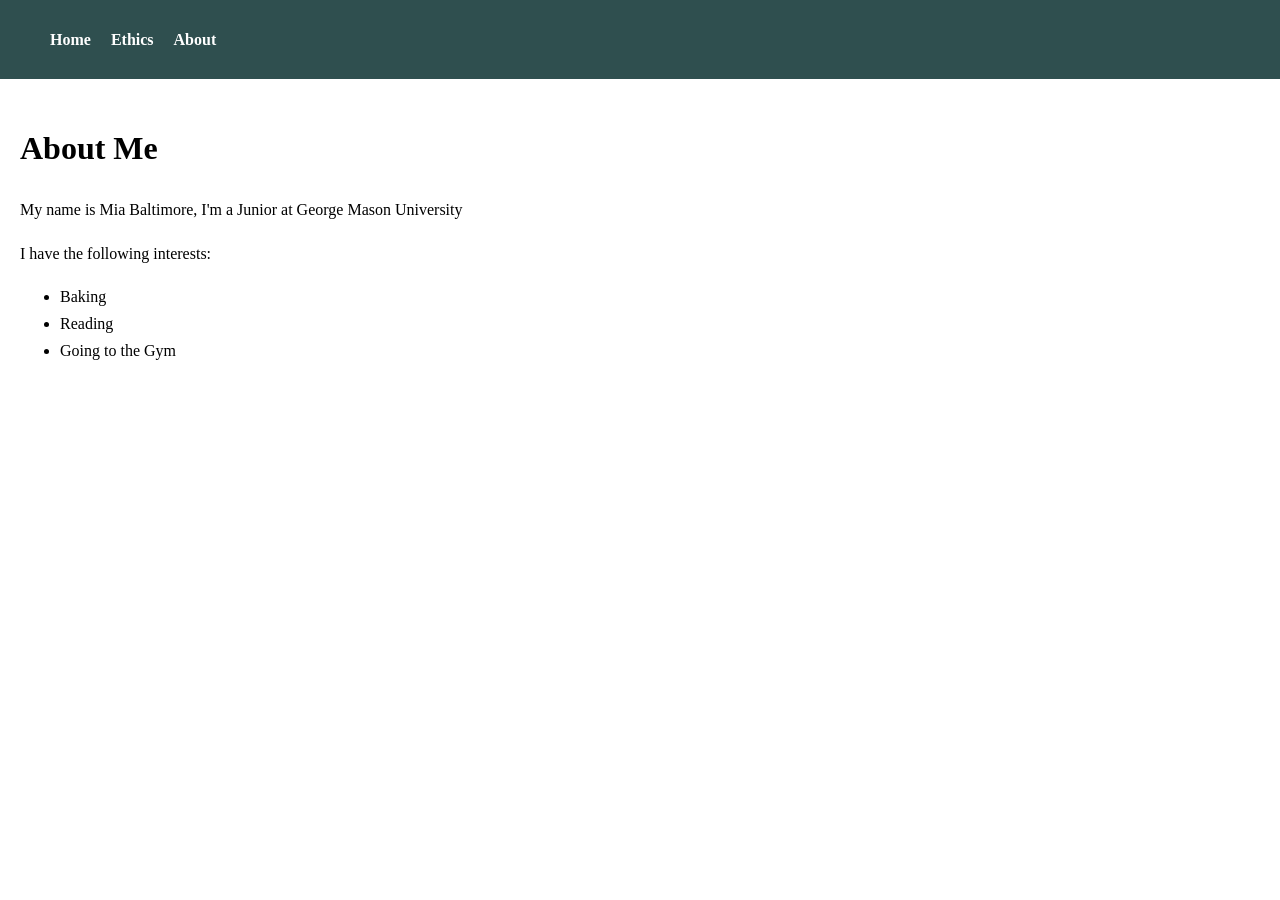
<file: about.html>
<!DOCTYPE html>
<html>
  <head>
    <title>About Me</title>
    <link rel="stylesheet" href="style.css">
  </head>
</html>

<nav> 
  <ul class="menu">
    <li><a href="index.html">Home</a></li>
    <li><a href="ethics.html">Ethics</a></li>
    <li><a href="about.html">About</a></li>
  </ul>
</nav>

<div class="page-content">
  <h1>About Me</h1>
  <p>My name is Mia Baltimore, I'm a Junior at George Mason University</p>
  <p>I have the following interests:</p>
  <ul>
    <li>Baking</li>
    <li>Reading</li>
    <li>Going to the Gym</li>
  </ul>
</file>
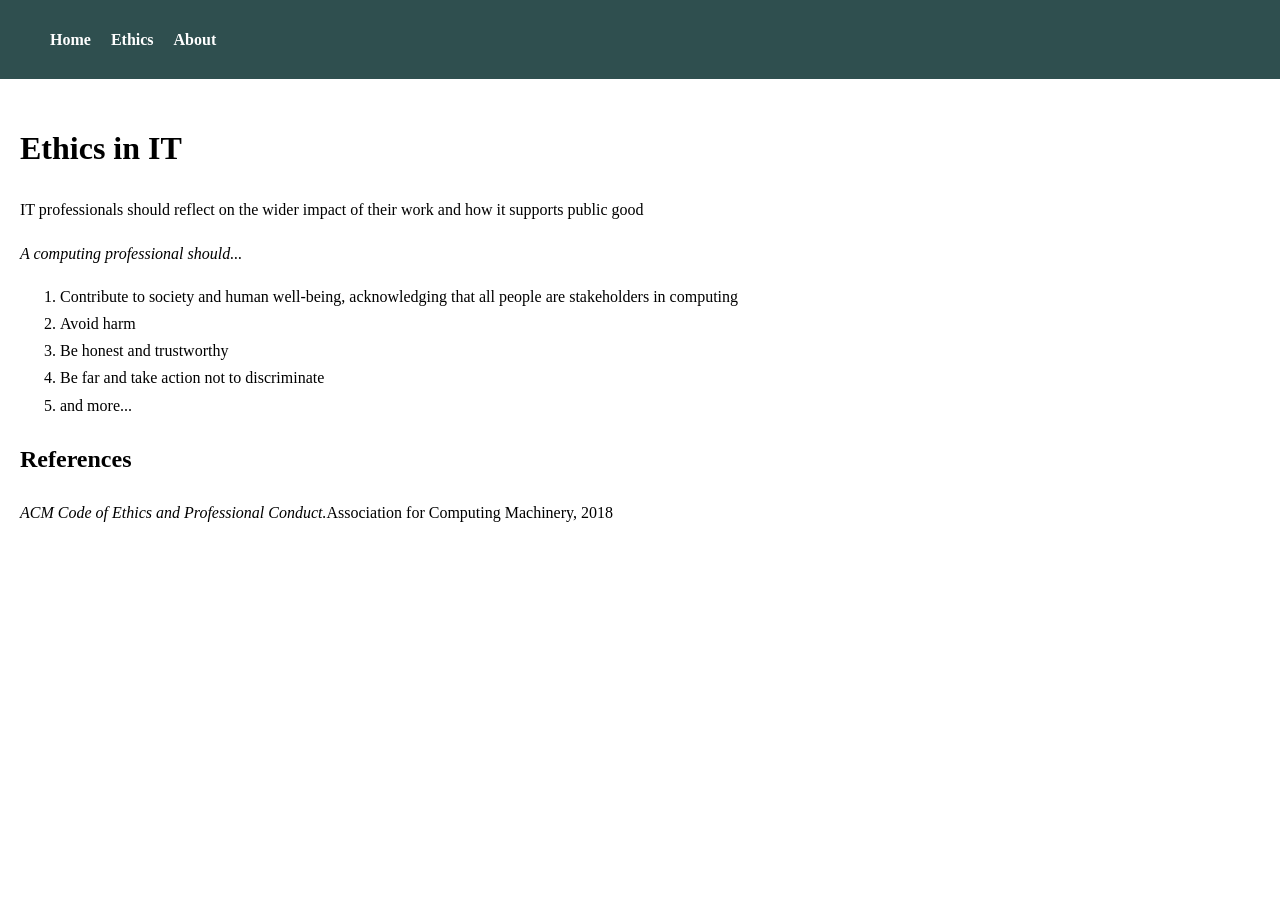
<file: ethics.html>
<!DOCTYPE html>
<html>
  <head>
    <title>Ethics</title>
    <link rel="stylesheet" href="style.css">
  </head>
</html>

<nav> 
  <ul class="menu">
    <li><a href="index.html">Home</a></li>
    <li><a href="ethics.html">Ethics</a></li>
    <li><a href="about.html">About</a></li>
  </ul>
</nav>

<div class="page-content">
  <h1>Ethics in IT</h1>
  <p>IT professionals should reflect on the wider impact of their work and how it supports public good</p>
  <p><i>A computing professional should...</i></p>
  <ol>
    <li>Contribute to society and human well-being, acknowledging that all people are stakeholders in computing</li>
    <li>Avoid harm</li>
    <li>Be honest and trustworthy</li>
    <li>Be far and take action not to discriminate</li>
    <li>and more...</li>
  </ol>
  <h2>References</h2>
    <p><i>ACM Code of Ethics and Professional Conduct.</i>Association for Computing Machinery, 2018</p>
</div>
</body>
</html>
</file>
<file: style.css>
body {
  font-family: Georgia, serif;
  margin: 0;
  padding: 0;
  line-height: 1.7;
  background-color: #FFFAFO;
}

nav { 
  background-color: #2F4F4F;
  padding: 10px;
}

.menu {
list-style: none;
display: flex;
gap: 20px;
}

.menu li a {
color: white;
text-decoration: none;
font-weight: bold;
}

.menu li a:hover {
text-decoration: underline;
}

.page-content {
  padding: 20px;
}
</file>
